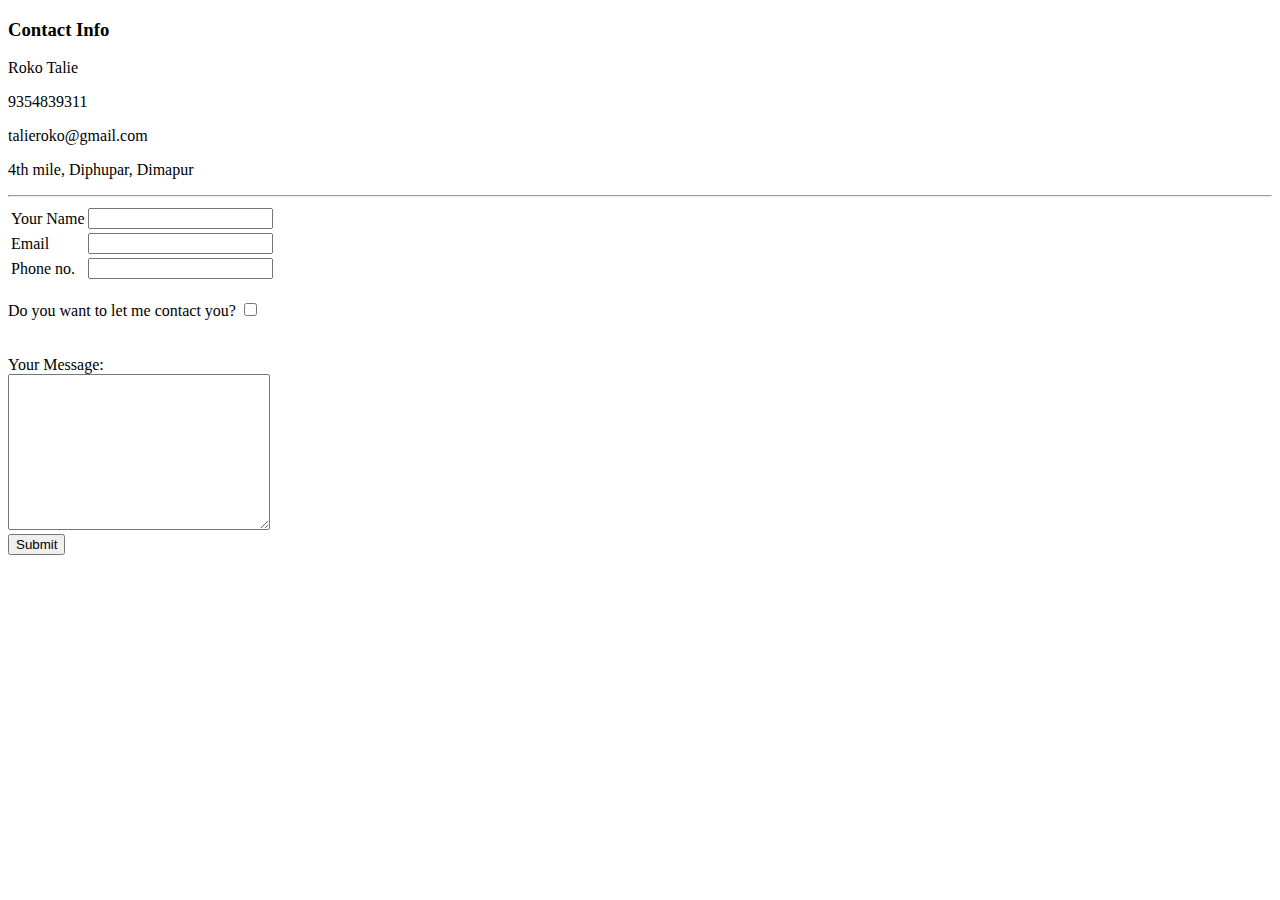
<file: contactme.html>
<!DOCTYPE html>
<html lang="en" dir="ltr">
  <head>
    <meta charset="utf-8">
    <title>Contact Me</title>
    <link rel="stylesheet" href="C:\Users\admin\OneDrive\Desktop\Web Development\Css\style.css">

  </head>
  <body>
    <h3>Contact Info</h3>
    <p>Roko Talie</p>
    <p>9354839311</p>
    <p>talieroko@gmail.com</p>
    <p>4th mile, Diphupar, Dimapur</p>
    <hr>
    <form class="" action="mailto:talieroko@gmail.com" method="post">
      <table>
       <tr>
        <td> <label>Your Name</label></td>
     <td>  <input type="text" name="" value=""></td>
      </tr>

      <tr> <td> <label>Email</label></td>
      <td><input type="email" name="" value=""></td>
       <tr>
      <td>
      <label>Phone no.</label></td>
      <td><input type="number" name="" value=""></td>
      </tr>
      </table>
      <br>
      <label>Do you want to let me contact you?</label>
      <input type="checkbox" name="" value="">
      <br>
      <br>
      <br>
      <label>Your Message:</label>
      <br>
      <textarea name="name" rows="10" cols="30"></textarea>
      <br>
      <input type="submit">

    </form>
  </body>
</html>
</file>
